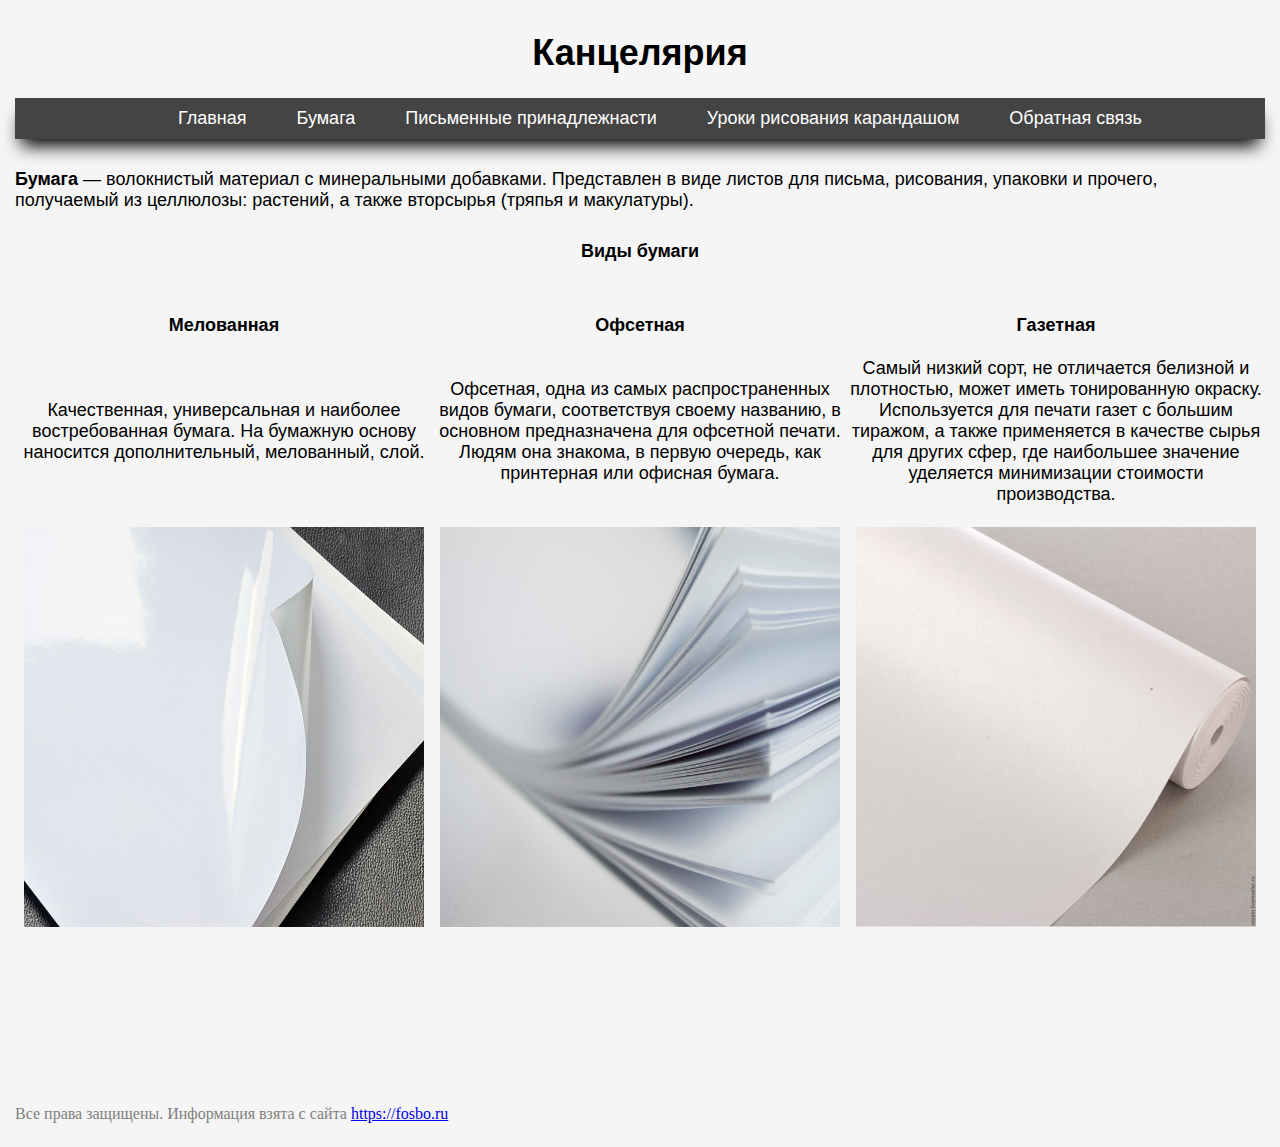
<file: bumaga.html>
<!DOCTYPE html>
<html lang="ru">
<head>
    <link rel="stylesheet" href="css/style.css">
    <link rel="icon" href="img/icon.png">
    <meta charset="UTF-8">
    <meta name="viewport" content="width=device-width, initial-scale=1.0">
    <title>Бумага</title>
</head>
<body>
    <header>
        <div class="container">
            <div class="header"><h1>Канцелярия</h1></div>

            <div class="blok-menu">
                <ul class="menu">
                <li><a href="index.html">Главная</a></li>
                <li><a href="bumaga.html">Бумага</a></li>
                <li><a href="pis.html">Письменные принадлежнасти</a></li>
                <li><a href="hudoj.html">Уроки рисования карандашом</a></li>
                <li><a href="obr.html">Обратная связь</a></li>

                </ul>
                </div>
            
        </div>
        
    </header>
    <main>
        <div class="container">
            <p class="opis"><strong>Бумага</strong>  — волокнистый материал с минеральными добавками. 
            Представлен в виде листов для письма, рисования, упаковки и прочего, получаемый из целлюлозы: растений, а также вторсырья (тряпья и макулатуры).</p>
            <div class="table">
                <table>
                    <caption><strong>Виды бумаги</strong> </caption>
                    <tr>
                        <td><strong>Мелованная</strong> </td>
                        <td><strong>Офсетная</strong> </td>
                        <td><strong>Газетная</strong> </td>
                    </tr>
                    <tr>
                        <td>
                            <p>Качественная, универсальная и наиболее востребованная бумага. На бумажную основу наносится дополнительный, мелованный, слой.</p>
                        </td>
                        <td>
                            <p>Офсетная, одна из самых распространенных видов бумаги, соответствуя своему названию, в основном предназначена для офсетной печати. Людям она знакома, в первую очередь, как принтерная или офисная бумага.</p>
                        </td>
                        <td>
                            <p>Самый низкий сорт, не отличается белизной и плотностью, может иметь тонированную окраску. Используется для печати газет с большим тиражом, а также применяется в качестве сырья для других сфер, где наибольшее значение уделяется минимизации стоимости производства.</p>
                        </td>
                    </tr>
                    <tr>
                        <td><img src="img/bumaga1.jpg" alt="Мелованная бумага"></td>
                        <td><img src="img/bumaga2.jpg" alt="Офсетная бумага"></td>
                        <td><img src="img/bumaga3.jpg" alt="Газетная бумага"></td>
                    </tr>
            
                </table>
            </div>
        </div>
    </main>

    <footer>
        <div class="container">
            <iframe src="https://www.donationalerts.com/widget/corona?token=s4sjGpvXnmYlo9EyBNMA" frameborder="0"></iframe>
            <div class="footer"><p>Все права защищены. Информация взята с сайта <a href="https://fosbo.ru">https://fosbo.ru</a></p>
            </div>
            
        </div>
    </footer>
</body>
</html>
</file>
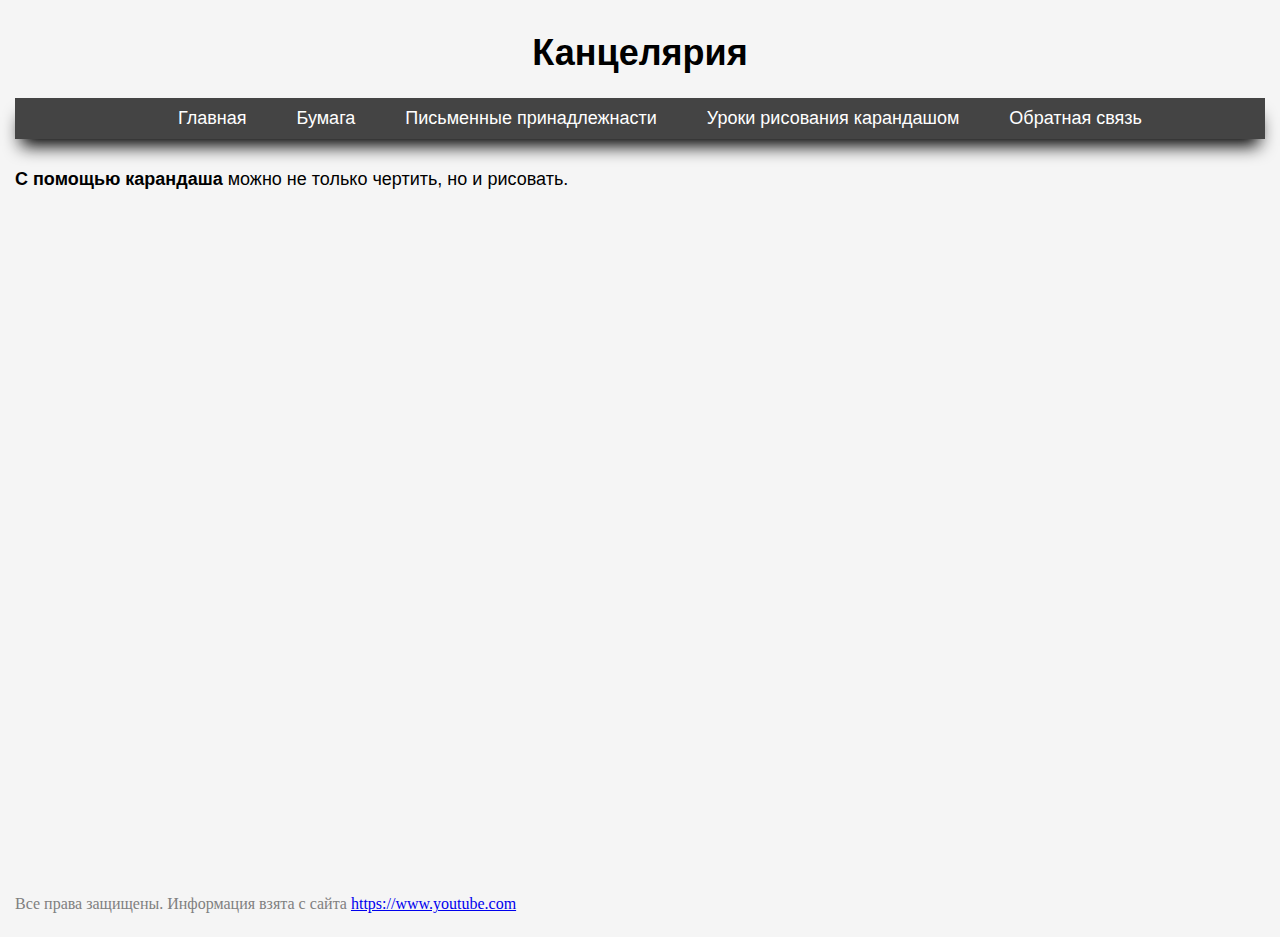
<file: hudoj.html>
<!DOCTYPE html>
<html lang="ru">
<head>
    <link rel="stylesheet" href="css/style.css">
    <link rel="icon" href="img/icon.png">
    <meta charset="UTF-8">
    <meta name="viewport" content="width=device-width, initial-scale=1.0">
    <title>Уроки рисования карандашом</title>
</head>
<body>
    <header>
        <div class="container">
            <div class="header"><h1>Канцелярия</h1></div>

            <div class="blok-menu">
                <ul class="menu">
                <li><a href="index.html">Главная</a></li>
                <li><a href="bumaga.html">Бумага</a></li>
                <li><a href="pis.html">Письменные принадлежнасти</a></li>
                <li><a href="hudoj.html">Уроки рисования карандашом</a></li>
                <li><a href="obr.html">Обратная связь</a></li>

                </ul>
                </div>
            
        </div>
        
    </header>
    <main>
        <div class="container">
            <div class="karandash">
                <strong>С помощью карандаша</strong>  можно не только чертить, но и рисовать.
            </div>
            <div class="opis">
        <iframe width="1250" height="500" src="https://www.youtube.com/embed/AVIg12PSZn8" frameborder="0" allow="accelerometer; autoplay; encrypted-media; gyroscope; picture-in-picture" allowfullscreen></iframe>
            </div>
        </div>    
    </main>


    <footer>
        <div class="container">
            <iframe src="https://www.donationalerts.com/widget/corona?token=s4sjGpvXnmYlo9EyBNMA" frameborder="0"></iframe>
            <div class="footer"><p>Все права защищены. Информация взята с сайта <a href="https://www.youtube.com">https://www.youtube.com</a></p>
              
            </div>
            
        </div>
    </footer>
    
</body>
</html>
</file>
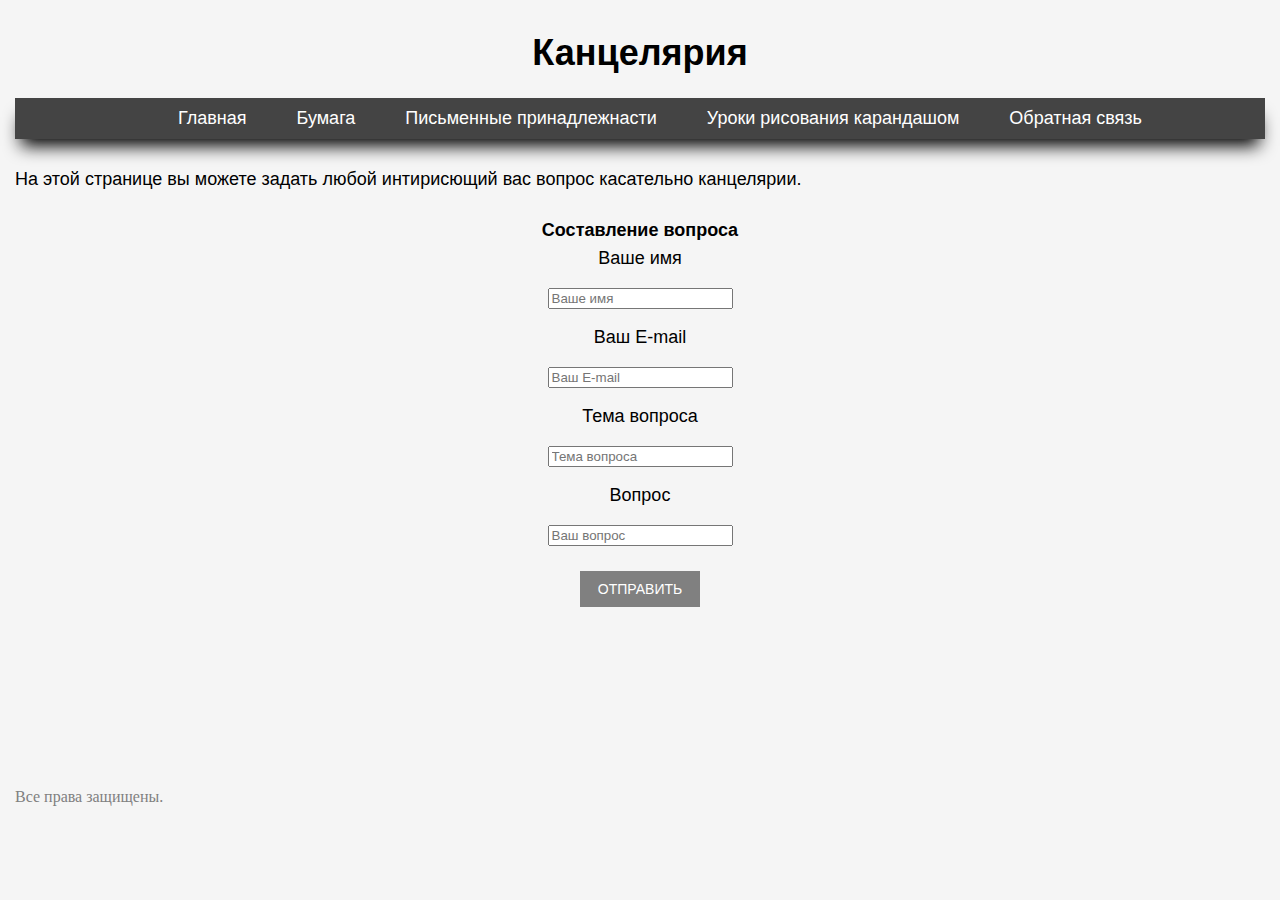
<file: obr.html>
<!DOCTYPE html>
<html lang="ru">
<head>
    <link rel="stylesheet" href="css/style.css">
    <link rel="icon" href="img/icon.png">
    <meta charset="UTF-8">
    <meta name="viewport" content="width=device-width, initial-scale=1.0">
    <title>Обратная связь</title>
</head>
<body>
    <header>
        <div class="container">
            <div class="header"><h1>Канцелярия</h1></div>

            <div class="blok-menu">
                <ul class="menu">
                <li><a href="index.html">Главная</a></li>
                <li><a href="bumaga.html">Бумага</a></li>
                <li><a href="pis.html">Письменные принадлежнасти</a></li>
                <li><a href="hudoj.html">Уроки рисования карандашом</a></li>
                <li><a href="obr.html">Обратная связь</a></li>

                </ul>
                </div>
            
        </div>
        
    </header>

    <main>
        <div class="container">
            <div class="opis">
                На этой странице вы можете задать любой интирисющий вас вопрос касательно канцелярии.
            </div>
            <div class="opis2">
                <form action="mailto:oliviering@yandex.ru">
                <fieldset>
                
                <legend><strong>Составление вопроса</strong></legend>
                <div>
                <label>Ваше имя</label>
                <p>
                
                <input type="text" required placeholder="Ваше имя">
                </p>
                </div>
                <div>
                <label>Ваш E-mail</label>
                <p>
                
                <input type="text" required placeholder="Ваш E-mail">
                </p>
                </div>
                <div>
                <label>Тема вопроса</label>
                <p>
                
                <input type="text" required placeholder="Тема вопроса">
                </p>
                </div>
                <div>
                <label>Вопрос</label>
                <p>
                
                <input type="text" required placeholder="Ваш вопрос">
                </p>
                </div>
                <div>
                <button class="button" type="submit">Отправить</button>
                </div>
                </fieldset>
                </form>
                </div>
        </div>

    </main>


    <footer>
        <div class="container">
            <iframe src="https://www.donationalerts.com/widget/corona?token=s4sjGpvXnmYlo9EyBNMA" frameborder="0"></iframe>
            <div class="footer"><p>Все права защищены. </p>
              
            </div>
            
        </div>
    </footer>
    
</body>
</html>
</file>
<file: css/style.css>
body {
    background-color: whitesmoke;
}
.container {
    width: 1250px;
    margin: auto;
}
.header {
    font: 18px Verdana, Arial, Helvetica, sans-serif;
    display: flex;
    justify-content: center;
}
.h2 {
    font: 18px Verdana, Arial, Helvetica, sans-serif;
    display: flex;
    justify-content: center;
}
.opis {
    font: 18px Verdana, Arial, Helvetica, sans-serif;
    margin-top: 30px;

}

.opis2
{
    font: 18px Verdana, Arial, Helvetica, sans-serif;
    margin-top: 30px;
    display:block;
    align-items:center;
    text-align:center;

}
fieldset {
    border:0 none;
}

.karandash {
    font: 18px Verdana, Arial, Helvetica, sans-serif;
    margin-top: 30px;
    margin-bottom: 30px;
}

.form {
    margin-top: 50px;

}

.button {
    font: 18px Verdana, Arial, Helvetica, sans-serif;
    padding: 10px 0;
    border-width: 0;
    display: block;
    width: 120px;
    margin: 25px auto 0;
    background: gray;
    color: white;
    font-size: 14px;
    outline: none;
    text-transform: uppercase;
}

.button:hover {
    background: black;
    color: white;
    transition-delay: 0.1s;
}

.right {
    float: right;
}
.menu li
{
    float:left;
    list-style: none;
    margin:10px 25px ;
}
.menu
{
    margin:0 auto;
    display:table;
}
.blok-menu
{
    overflow: hidden;
    background: #444;
    box-shadow: 0px 13px 17px -6px #000000;
}
.menu li a
{
    font: 18px Verdana, Arial, Helvetica, sans-serif;
    color:#fff;
    text-decoration: none;
}
.menu li a:hover
{
    font: 18px Verdana, Arial, Helvetica, sans-serif;
    color: grey;
    
}

.table {
    font: 18px Verdana, Arial, Helvetica, sans-serif;
    margin-top: 30px;
    
}

table {
    border: 0px solid black;
    width:100%;
    text-align: center;
}

table caption {
    margin-bottom: 50px;
}

table td {
    text-align: center;
    width: 400px;
}

table img {
    width: 400px;
    height:400px;
}

.footer {
    display:flex;
    min-height: 100%;
    color: gray;
}

p{flex:0 0 auto;}
</file>
